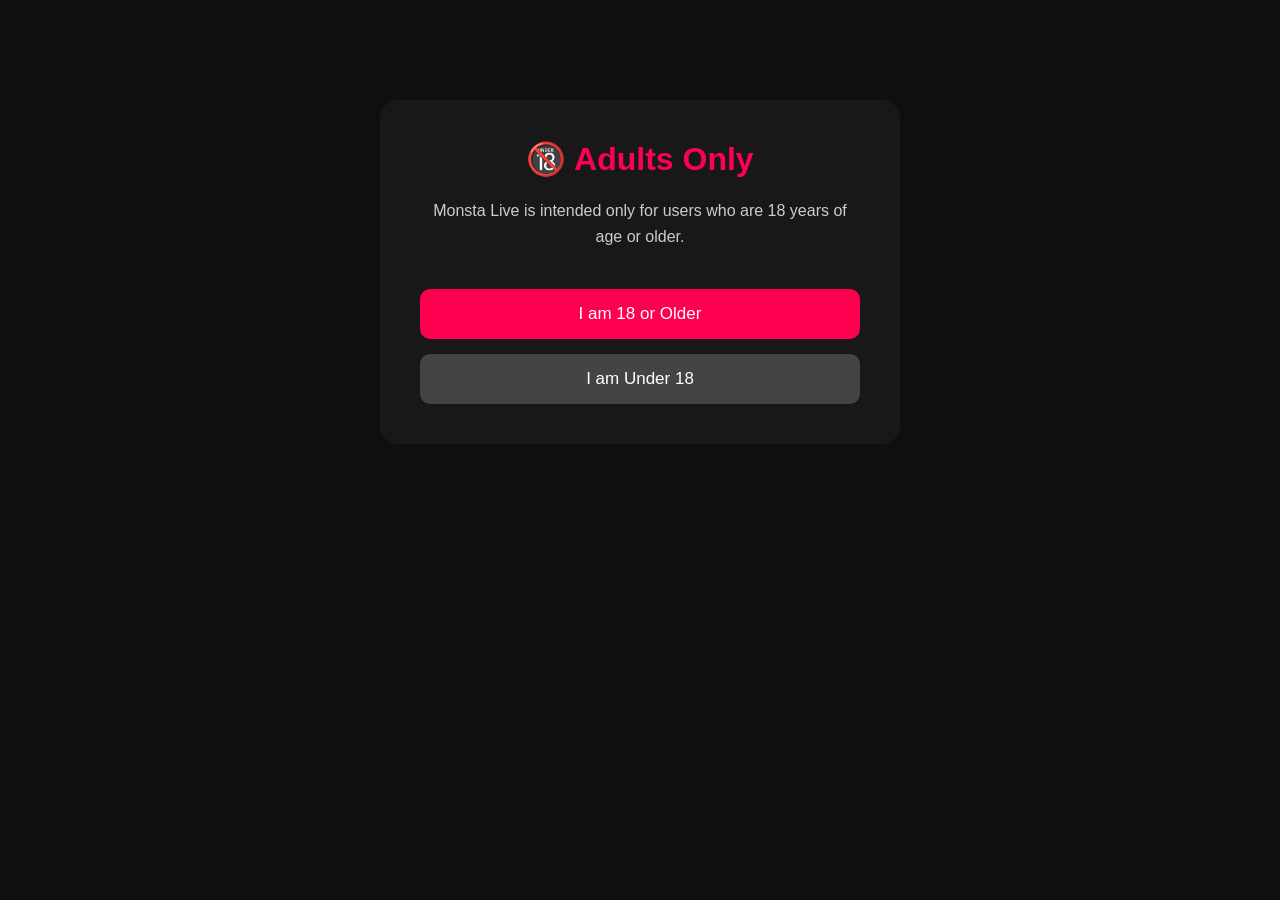
<file: age-check.html>
<!DOCTYPE html>
<html lang="en">
<head>
<meta charset="UTF-8">
<meta name="viewport" content="width=device-width, initial-scale=1.0">
<title>18+ Age Verification</title>
<link rel="stylesheet" href="style.css">
</head>

<body>

<div class="age-box">
    <h1>🔞 Adults Only</h1>

    <p>
        Monsta Live is intended only for users who are
        18 years of age or older.
    </p>

    <button onclick="enterSite()">I am 18 or Older</button>

    <button onclick="leaveSite()" class="exit-btn">
        I am Under 18
    </button>
</div>

<script>
function enterSite(){
    localStorage.setItem("ageVerified","true");
    window.location.href="index.html";
}

function leaveSite(){
    window.location.href="https://www.google.com";
}
</script>

</body>
</html>
</file>
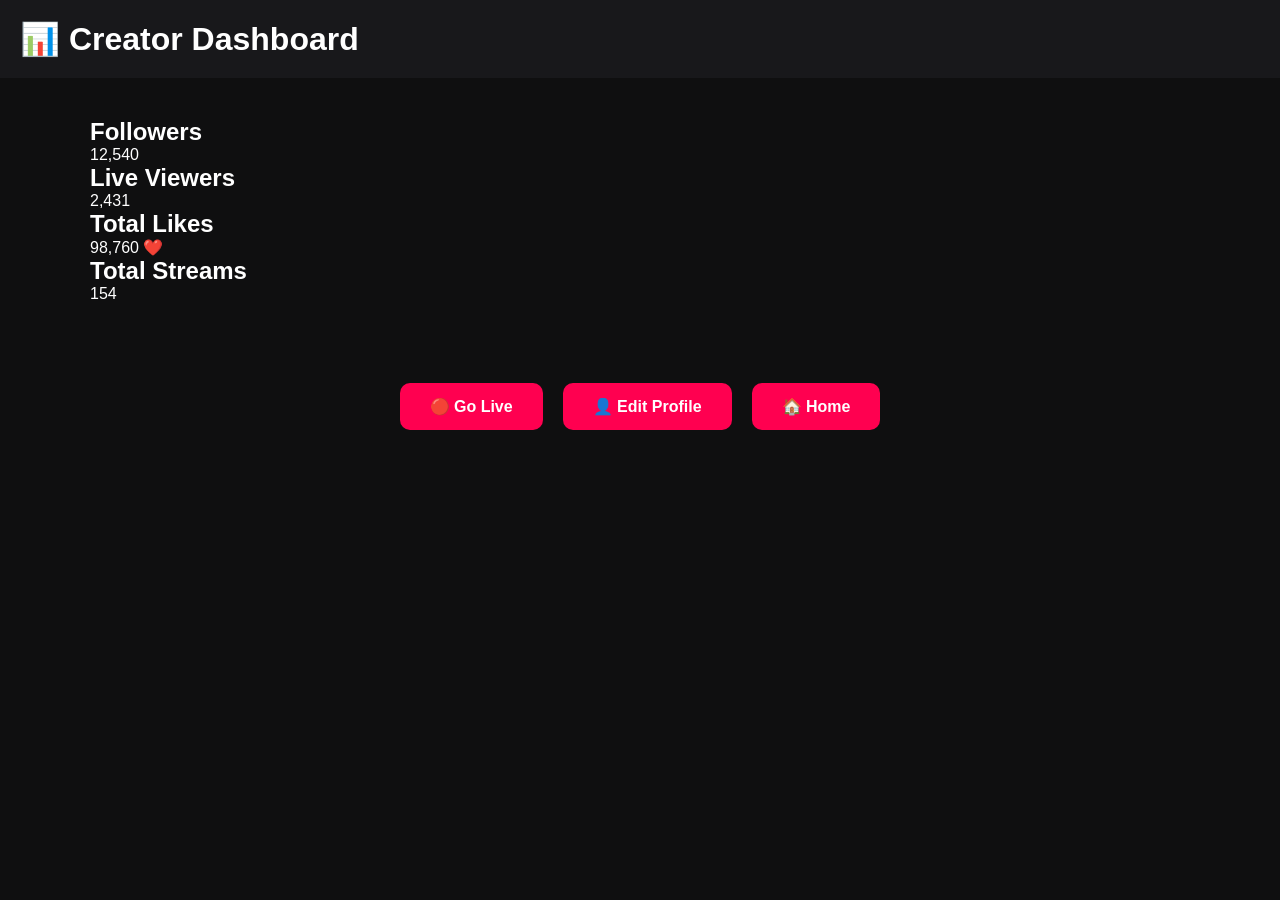
<file: dashboard.html>
<!DOCTYPE html>
<html lang="en">
<head>
    <meta charset="UTF-8">
    <meta name="viewport" content="width=device-width, initial-scale=1.0">
    <title>Creator Dashboard - Monsta Live</title>
    <link rel="stylesheet" href="style.css">
</head>
<body>

<header class="stream-header">
    <h1>📊 Creator Dashboard</h1>
</header>

<div class="dashboard">

    <div class="stat-card">
        <h2>Followers</h2>
        <p>12,540</p>
    </div>

    <div class="stat-card">
        <h2>Live Viewers</h2>
        <p>2,431</p>
    </div>

    <div class="stat-card">
        <h2>Total Likes</h2>
        <p>98,760 ❤️</p>
    </div>

    <div class="stat-card">
        <h2>Total Streams</h2>
        <p>154</p>
    </div>

</div>

<section class="dashboard-actions">

    <a href="golive.html" class="dashboard-btn">
        🔴 Go Live
    </a>

    <a href="profile.html" class="dashboard-btn">
        👤 Edit Profile
    </a>

    <a href="index.html" class="dashboard-btn">
        🏠 Home
    </a>

</section>

<script src="script.js"></script>

</body>
</html>
</file>
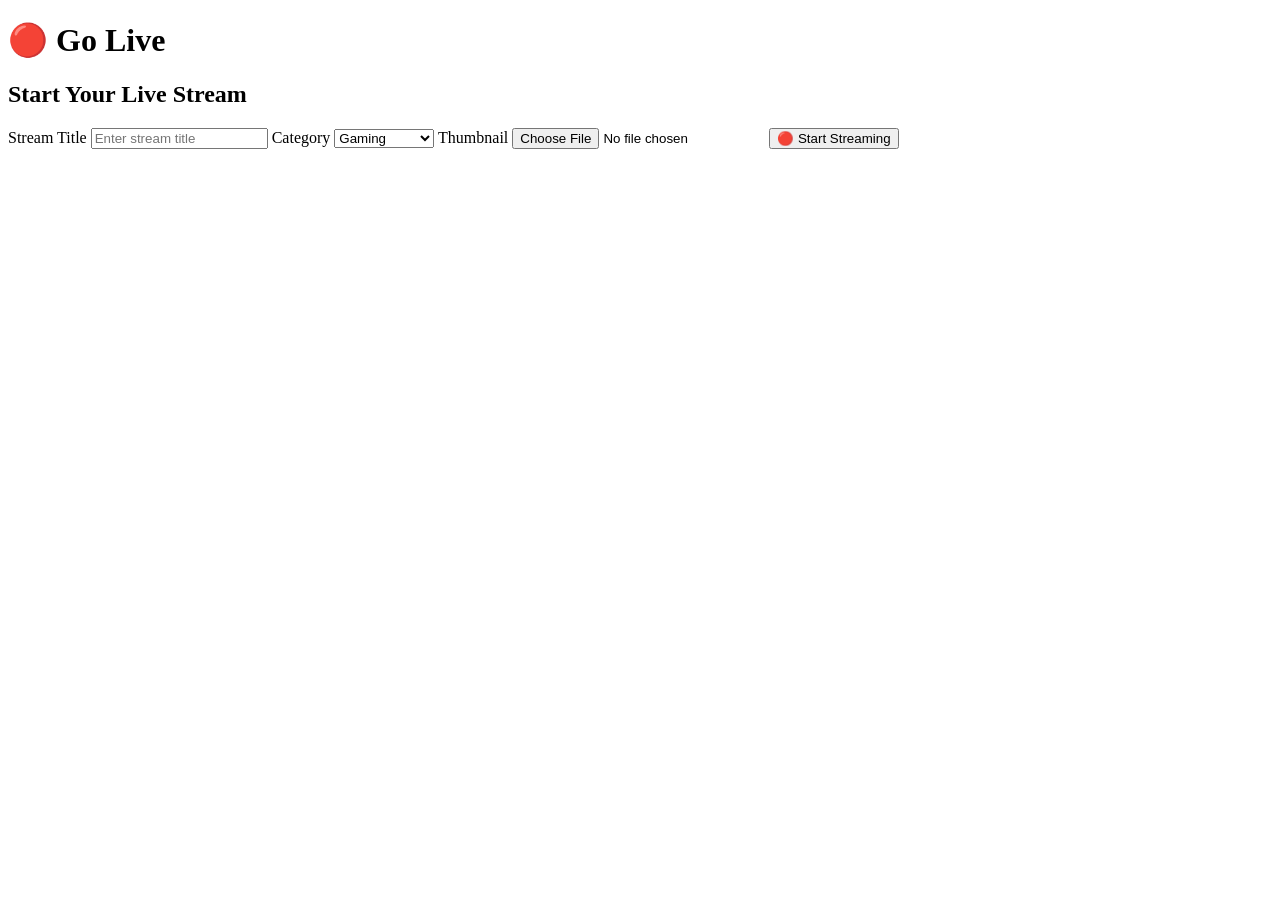
<file: golive.html>
<!DOCTYPE html>
<html lang="en">
<head>
    <meta charset="UTF-8">
    <meta name="viewport" content="width=device-width, initial-scale=1.0">
    <title>Go Live - Monsta Live</title>
    <link rel="stylesheet" href="style.css?v=2>
</head>
<body>

<header class="stream-header">
    <h1>🔴 Go Live</h1>
</header>

<div class="go-live-container">

    <h2>Start Your Live Stream</h2>

    <form id="goLiveForm">

        <label>Stream Title</label>
        <input
            type="text"
            id="streamTitle"
            placeholder="Enter stream title"
            required
        >

        <label>Category</label>

        <select id="category">
            <option>Gaming</option>
            <option>Music</option>
            <option>Sports</option>
            <option>Just Chatting</option>
            <option>Education</option>
        </select>

        <label>Thumbnail</label>

        <input type="file">

        <button type="submit">
            🔴 Start Streaming
        </button>

    </form>

</div>

<script src="script.js"></script>

</body>
</html>
</file>
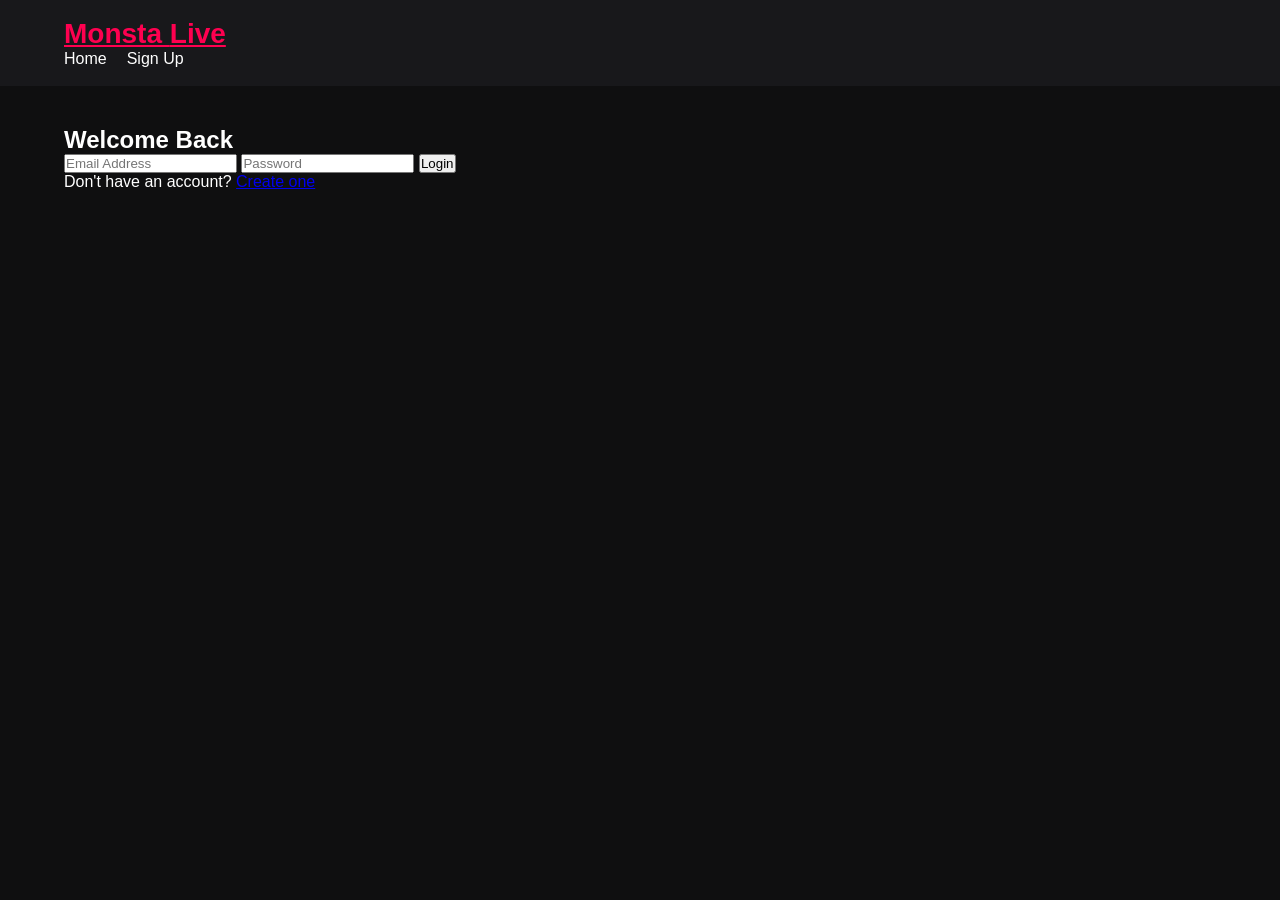
<file: Login.html>
<!DOCTYPE html>
<html lang="en">

<head>

    <meta charset="UTF-8">

    <meta name="viewport"
          content="width=device-width, initial-scale=1.0">

    <title>Login | Monsta Live</title>

    <link rel="stylesheet" href="style.css">

</head>

<body>

<header>

    <div class="container navbar">

        <a href="index.html" class="logo">

            Monsta <span>Live</span>

        </a>

        <nav>

            <ul class="nav-links">

                <li>
                    <a href="index.html">Home</a>
                </li>

                <li>
                    <a href="signup.html">Sign Up</a>
                </li>

            </ul>

        </nav>

    </div>

</header>

<section class="auth-page">

    <div class="auth-card">

        <h1>

            Welcome Back

        </h1>

        <form id="loginForm">

            <input
                type="email"
                id="email"
                placeholder="Email Address"
                required>

            <input
                type="password"
                id="password"
                placeholder="Password"
                required>

            <button type="submit">

                Login

            </button>

        </form>

        <p>

            Don't have an account?

            <a href="signup.html">

                Create one

            </a>

        </p>

    </div>

</section>

<script src="script.js"></script>

</body>

</html>
</file>
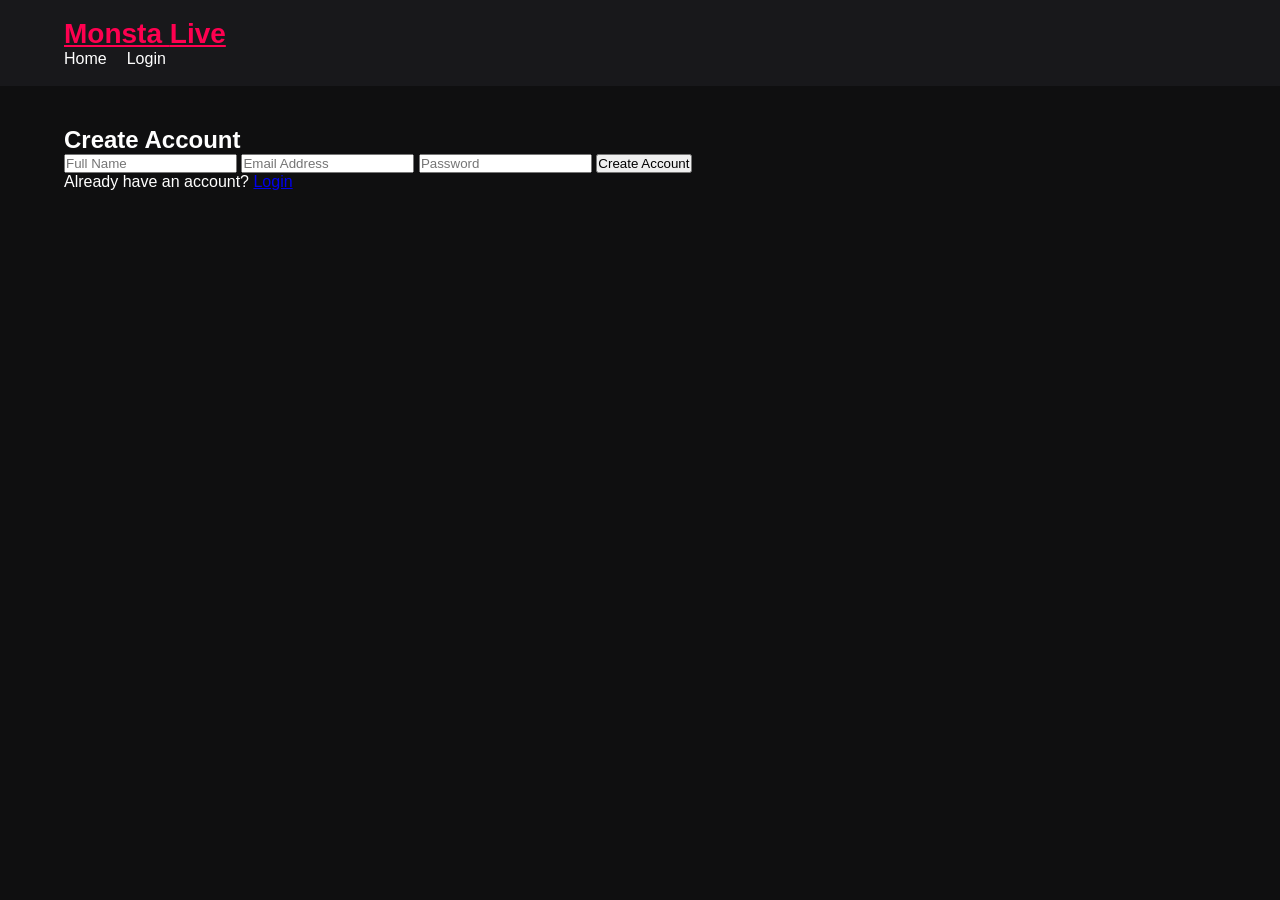
<file: Signup.html>
<!DOCTYPE html>
<html lang="en">

<head>

    <meta charset="UTF-8">

    <meta name="viewport"
          content="width=device-width, initial-scale=1.0">

    <title>Sign Up | Monsta Live</title>

    <link rel="stylesheet" href="style.css">

</head>

<body>

<header>

    <div class="container navbar">

        <a href="index.html" class="logo">

            Monsta <span>Live</span>

        </a>

        <nav>

            <ul class="nav-links">

                <li>
                    <a href="index.html">Home</a>
                </li>

                <li>
                    <a href="login.html">Login</a>
                </li>

            </ul>

        </nav>

    </div>

</header>

<section class="auth-page">

    <div class="auth-card">

        <h1>

            Create Account

        </h1>

        <form id="signupForm">

            <input
                type="text"
                id="fullname"
                placeholder="Full Name"
                required>

            <input
                type="email"
                id="signupEmail"
                placeholder="Email Address"
                required>

            <input
                type="password"
                id="signupPassword"
                placeholder="Password"
                required>

            <button type="submit">

                Create Account

            </button>

        </form>

        <p>

            Already have an account?

            <a href="login.html">

                Login

            </a>

        </p>

    </div>

</section>

<script src="script.js"></script>

</body>

</html>
</file>
<file: style.css>
/* ===========================
   MONSTA LIVE
   COMPLETE STYLESHEET
=========================== */

*{
    margin:0;
    padding:0;
    box-sizing:border-box;
}

html{
    scroll-behavior:smooth;
}

body{
    font-family:Arial, Helvetica, sans-serif;
    background:#0f0f10;
    color:#fff;
}

/* ===========================
   HEADER
=========================== */

header{
    background:#18181b;
    padding:18px 5%;
    display:flex;
    justify-content:space-between;
    align-items:center;
    position:sticky;
    top:0;
    z-index:1000;
}

.logo{
    color:#ff0050;
    font-size:28px;
    font-weight:bold;
}

.nav-links{
    display:flex;
    list-style:none;
    gap:20px;
}

.nav-links a{
    color:white;
    text-decoration:none;
    transition:.3s;
}

.nav-links a:hover{
    color:#ff0050;
}

/* ===========================
   HERO
=========================== */

.hero{
    text-align:center;
    padding:80px 20px;
    background:linear-gradient(135deg,#18181b,#2c2c31);
}

.hero h1{
    font-size:48px;
    margin-bottom:20px;
}

.hero p{
    color:#ccc;
    max-width:700px;
    margin:auto;
}

.hero-btn{
    display:inline-block;
    margin-top:30px;
    background:#ff0050;
    color:white;
    text-decoration:none;
    padding:15px 35px;
    border-radius:30px;
    font-weight:bold;
}

.hero-btn:hover{
    background:#ff3377;
}

/* ===========================
   SEARCH
=========================== */

.search-box{
    width:90%;
    max-width:700px;
    margin:40px auto;
}

.search-box input{
    width:100%;
    padding:16px;
    border:none;
    border-radius:40px;
    background:#1f1f23;
    color:white;
    font-size:16px;
}

/* ===========================
   SECTION TITLES
=========================== */

section{
    padding:40px 5%;
}

section h2{
    margin-bottom:25px;
    font-size:28px;
}

/* ===========================
   LIVE STREAMS
=========================== */

.stream-grid{
    display:grid;
    grid-template-columns:repeat(auto-fit,minmax(260px,1fr));
    gap:25px;
}

.stream-card{
    background:#1b1b20;
    border-radius:15px;
    overflow:hidden;
    transition:.3s;
}

.stream-card:hover{
    transform:translateY(-5px);
}

.stream-card img{
    width:100%;
    height:180px;
    object-fit:cover;
}

.stream-card-content{
    padding:15px;
}

.stream-card h3{
    margin-bottom:8px;
}

.stream-card p{
    color:#aaa;
    margin-bottom:15px;
}

/* ===========================
   BUTTONS
=========================== */

.follow-btn{
    background:#ff0050;
    color:white;
    border:none;
    padding:10px 18px;
    border-radius:8px;
    cursor:pointer;
    font-weight:bold;
}

.follow-btn:hover{
    background:#ff3377;
}

.watch-btn{
    display:block;
    width:100%;
    text-align:center;
    margin-top:12px;
    background:#ff0050;
    color:white;
    text-decoration:none;
    padding:12px;
    border-radius:8px;
    font-weight:bold;
}

.watch-btn:hover{
    background:#ff3377;
}
/* ===========================
   TRENDING CREATORS
=========================== */

.creators-grid{
    display:grid;
    grid-template-columns:repeat(auto-fit,minmax(320px,1fr));
    gap:20px;
}

.creator-card{
    background:#18181b;
    display:flex;
    justify-content:space-between;
    align-items:center;
    padding:18px;
    border-radius:15px;
}

.creator-left{
    display:flex;
    align-items:center;
    gap:15px;
}

.creator-left img{
    width:70px;
    height:70px;
    border-radius:50%;
    object-fit:cover;
}

.creator-name{
    font-size:18px;
    font-weight:bold;
}

.creator-followers{
    color:#999;
    margin-top:5px;
}

/* ===========================
   CATEGORIES
=========================== */

.categories-grid{
    display:grid;
    grid-template-columns:repeat(auto-fit,minmax(180px,1fr));
    gap:20px;
}

.category-card{
    background:#18181b;
    padding:30px;
    text-align:center;
    border-radius:15px;
    transition:.3s;
}

.category-card:hover{
    transform:translateY(-5px);
    background:#232327;
}

.category-card i{
    font-size:40px;
    margin-bottom:15px;
    color:#ff0050;
}

/* ===========================
   STREAM PAGE
=========================== */

.stream-header{
    background:#18181b;
    padding:20px;
    text-align:center;
}

.video-player{
    width:90%;
    max-width:1000px;
    margin:30px auto;
    background:black;
    height:520px;
    border-radius:15px;
    display:flex;
    justify-content:center;
    align-items:center;
    font-size:40px;
    color:white;
}

.stream-info{
    width:90%;
    max-width:1000px;
    margin:auto;
}

.stream-info h2{
    margin-bottom:10px;
}

.stream-info p{
    color:#aaa;
    margin-bottom:20px;
}

/* ===========================
   LIVE CHAT
=========================== */

.chat-box{
    width:90%;
    max-width:1000px;
    margin:30px auto;
    background:#18181b;
    border-radius:15px;
    padding:20px;
}

.messages{
    height:250px;
    overflow-y:auto;
    margin-bottom:20px;
    border-bottom:1px solid #333;
    padding-bottom:15px;
}

.message{
    margin-bottom:12px;
}

.chat-input{
    display:flex;
    gap:10px;
}

.chat-input input{
    flex:1;
    padding:12px;
    border:none;
    border-radius:8px;
    background:#2b2b2f;
    color:white;
}

.chat-input button{
    background:#ff0050;
    color:white;
    border:none;
    padding:12px 20px;
    border-radius:8px;
    cursor:pointer;
}

.chat-input button:hover{
    background:#ff3377;
}

/* ===========================
   PROFILE PAGE
=========================== */

.profile{
    max-width:900px;
    margin:40px auto;
    text-align:center;
}

.profile img{
    width:160px;
    height:160px;
    border-radius:50%;
    object-fit:cover;
    border:5px solid #ff0050;
}

.profile h2{
    margin-top:20px;
}

.profile p{
    color:#aaa;
    margin:15px 0;
}

.profile-stats{
    display:flex;
    justify-content:center;
    gap:30px;
    flex-wrap:wrap;
    margin-top:30px;
}

.profile-stat{
    background:#18181b;
    padding:20px;
    border-radius:12px;
    min-width:150px;
    text-align:center;
}

.profile-stat h3{
    color:#ff0050;
    margin-bottom:10px;
}/* ===========================
   LOGIN & SIGN UP
=========================== */

.auth-container{
    max-width:450px;
    margin:60px auto;
    background:#18181b;
    padding:35px;
    border-radius:15px;
}

.auth-container h2{
    text-align:center;
    margin-bottom:25px;
}

.auth-container label{
    display:block;
    margin:15px 0 8px;
    color:#ccc;
}

.auth-container input{
    width:100%;
    padding:14px;
    border:none;
    border-radius:8px;
    background:#2b2b2f;
    color:#fff;
    font-size:16px;
}

.auth-btn{
    width:100%;
    margin-top:25px;
    padding:15px;
    border:none;
    border-radius:8px;
    background:#ff0050;
    color:#fff;
    font-size:17px;
    cursor:pointer;
    font-weight:bold;
}

.auth-btn:hover{
    background:#ff3377;
}

.auth-container p{
    text-align:center;
    margin-top:20px;
    color:#aaa;
}

.auth-container a{
    color:#ff0050;
    text-decoration:none;
}

/* ===========================
   DASHBOARD
=========================== */

.dashboard{
    width:90%;
    max-width:1100px;
    margin:40px auto;
}

.dashboard h1{
    text-align:center;
    margin-bottom:35px;
}

.dashboard-grid{
    display:grid;
    grid-template-columns:repeat(auto-fit,minmax(220px,1fr));
    gap:20px;
}

.dashboard-card{
    background:#18181b;
    border-radius:15px;
    padding:25px;
    text-align:center;
}

.dashboard-card h2{
    color:#ff0050;
    font-size:32px;
    margin-bottom:10px;
}

.dashboard-card p{
    color:#bbb;
}

.dashboard-actions{
    display:flex;
    justify-content:center;
    gap:20px;
    flex-wrap:wrap;
    margin-top:35px;
}

.dashboard-btn{
    display:inline-block;
    background:#ff0050;
    color:#fff;
    text-decoration:none;
    padding:14px 30px;
    border-radius:10px;
    font-weight:bold;
}

.dashboard-btn:hover{
    background:#ff3377;
}

/* ===========================
   GO LIVE PAGE
=========================== */

.go-live-container{
    max-width:650px;
    margin:50px auto;
    background:#18181b;
    padding:35px;
    border-radius:18px;
}

.go-live-container h2{
    text-align:center;
    margin-bottom:25px;
}

.go-live-container label{
    display:block;
    margin:18px 0 8px;
    color:#ccc;
}

.go-live-container input,
.go-live-container select,
.go-live-container textarea{
    width:100%;
    padding:14px;
    border:none;
    border-radius:8px;
    background:#2b2b2f;
    color:white;
    font-size:16px;
}

.go-live-container textarea{
    resize:vertical;
    min-height:120px;
}

.go-live-container input[type=file]{
    padding:8px;
}

.go-live-container button{
    width:100%;
    margin-top:25px;
    padding:15px;
    border:none;
    border-radius:10px;
    background:#ff0050;
    color:white;
    font-size:18px;
    cursor:pointer;
    font-weight:bold;
}

.go-live-container button:hover{
    background:#ff3377;
}

/* ===========================
   AGE VERIFICATION
=========================== */

.age-box{
    max-width:520px;
    margin:100px auto;
    background:#18181b;
    padding:40px;
    border-radius:18px;
    text-align:center;
}

.age-box h1{
    color:#ff0050;
    margin-bottom:20px;
}

.age-box p{
    color:#ccc;
    line-height:1.6;
    margin-bottom:25px;
}

.age-box button{
    width:100%;
    padding:15px;
    margin-top:15px;
    border:none;
    border-radius:10px;
    background:#ff0050;
    color:#fff;
    font-size:17px;
    cursor:pointer;
}

.exit-btn{
    background:#444 !important;
}

/* ===========================
   FOOTER
=========================== */

footer{
    background:#18181b;
    text-align:center;
    padding:30px 20px;
    margin-top:60px;
    color:#888;
}

/* ===========================
   ANIMATIONS
=========================== */

.stream-card,
.creator-card,
.category-card,
.dashboard-card{
    transition:all .3s ease;
}

.stream-card:hover,
.creator-card:hover,
.dashboard-card:hover{
    transform:translateY(-6px);
}

/* ===========================
   MOBILE
=========================== */

@media(max-width:768px){

header{
    flex-direction:column;
    gap:15px;
}

.nav-links{
    flex-wrap:wrap;
    justify-content:center;
}

.hero h1{
    font-size:34px;
}

.video-player{
    height:260px;
    font-size:24px;
}

.profile-stats{
    flex-direction:column;
    align-items:center;
}

.dashboard-actions{
    flex-direction:column;
}

.dashboard-btn{
    width:100%;
    text-align:center;
}

.creator-card{
    flex-direction:column;
    gap:15px;
    text-align:center;
}

.creator-left{
    flex-direction:column;
}

/* AGE VERIFICATION */

.age-box{
    max-width:500px;
    margin:120px auto;
    background:#18181b;
    padding:40px;
    border-radius:20px;
    text-align:center;
}

.age-box h1{
    color:#ff0050;
    margin-bottom:20px;
}

.age-box p{
    color:#ddd;
    margin-bottom:30px;
    line-height:1.6;
}

.age-box button{
    width:100%;
    padding:16px;
    margin-top:15px;
    border:none;
    border-radius:10px;
    background:#ff0050;
    color:white;
    font-size:18px;
    cursor:pointer;
}

.exit-btn{
    background:#444;
}
</file>
